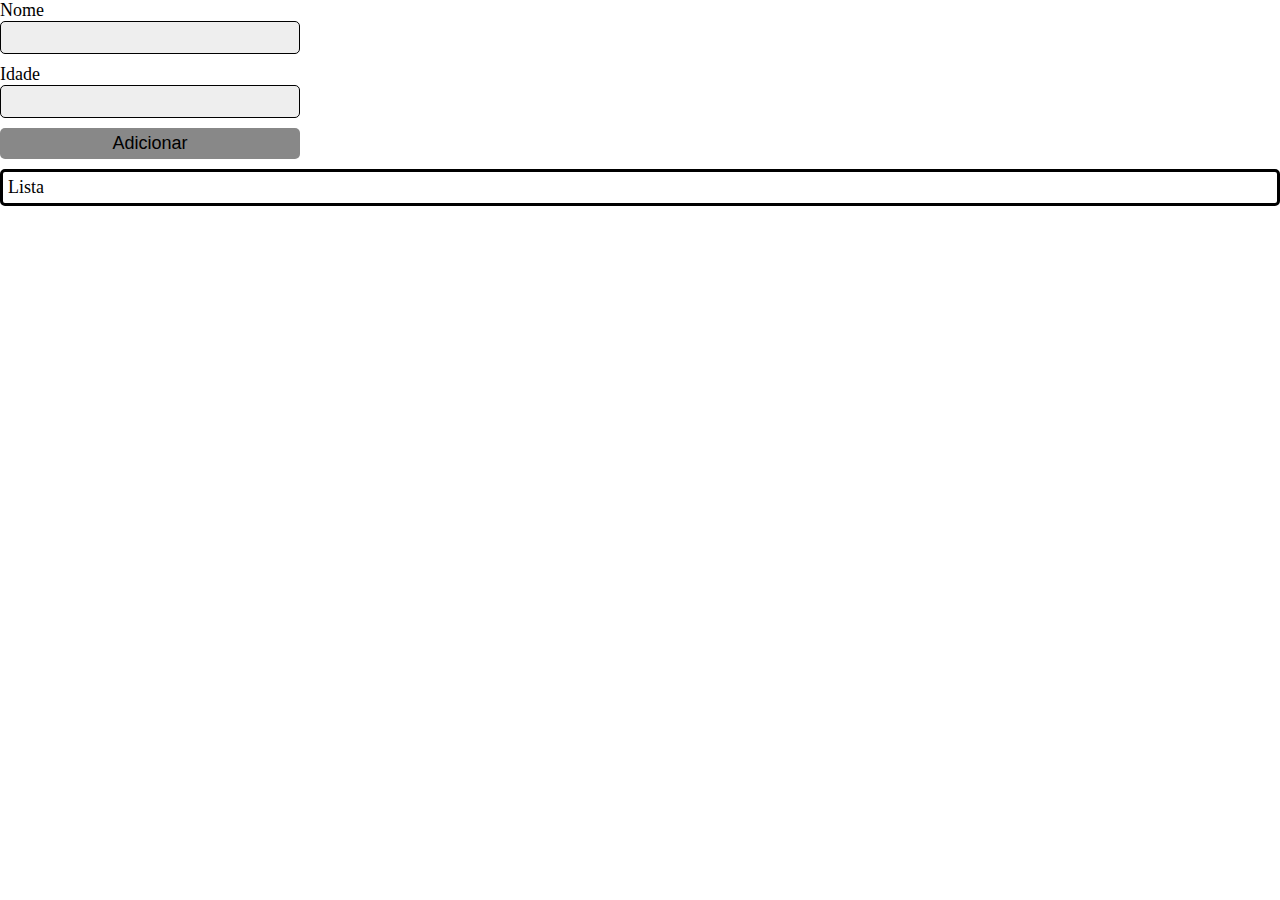
<file: Aula59/index.html>
<!DOCTYPE html>
<html lang="pt-br">
<head>
    <meta charset="UTF-8">
    <meta http-equiv="X-UA-Compatible" content="IE=edge">
    <link rel="stylesheet" href="style.css">
    <meta name="viewport" content="width=device-width, initial-scale=1.0">
    <title>Orientação a objeto Aula 59</title>
</head>
<body>
    <div class="campoForm">
        <label for="">Nome</label>
        <input type="text" name="f_nome" id="f_nome" value="">
    </div>
    <div class="campoForm">
        <label for="">Idade</label>
        <input type="text" name="f_idade" id="f_idade" value="">
    </div>
    <div class="campoForm">
        <button id="btn_add">Adicionar</button>
    </div>
    <div class="res"><span>Lista</span></div>

    <script src="script.js"></script>
</body>
</html>
</file>
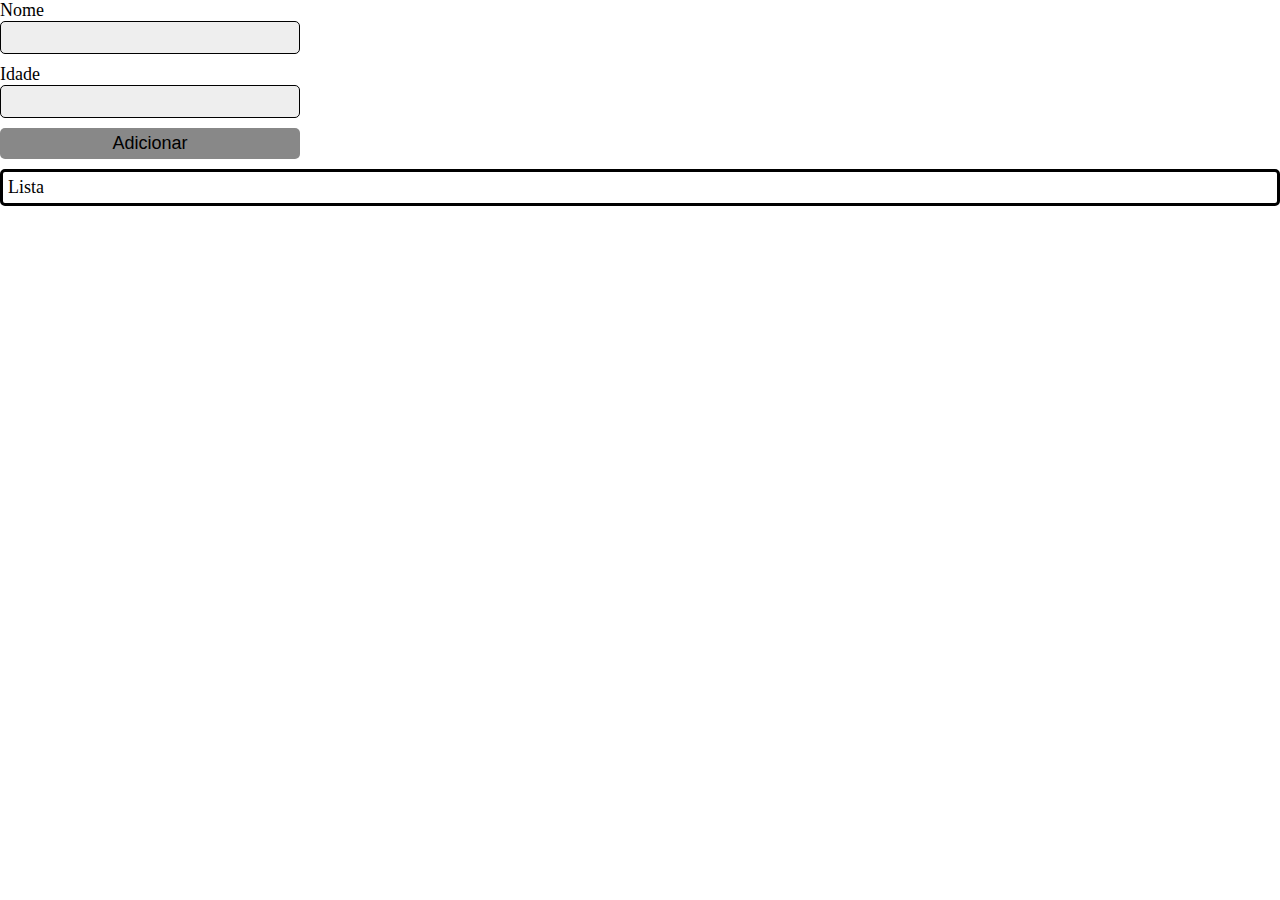
<file: Aula61/index.html>
<!DOCTYPE html>
<html lang="pt-br">
<head>
    <meta charset="UTF-8">
    <meta http-equiv="X-UA-Compatible" content="IE=edge">
    <link rel="stylesheet" href="style.css">
    <meta name="viewport" content="width=device-width, initial-scale=1.0">
    <title>Objetos aula 61</title>
</head>
<body>
    <div class="campoForm">
        <label for="">Nome</label>
        <input type="text" name="f_nome" id="f_nome" value="">
    </div>
    <div class="campoForm">
        <label for="">Idade</label>
        <input type="text" name="f_idade" id="f_idade" value="">
    </div>
    <div class="campoForm">
        <button id="btn_add">Adicionar</button>
    </div>
    <div class="res"><span>Lista</span></div>

    <script src="script.js"></script>
</body>
</html>
</file>
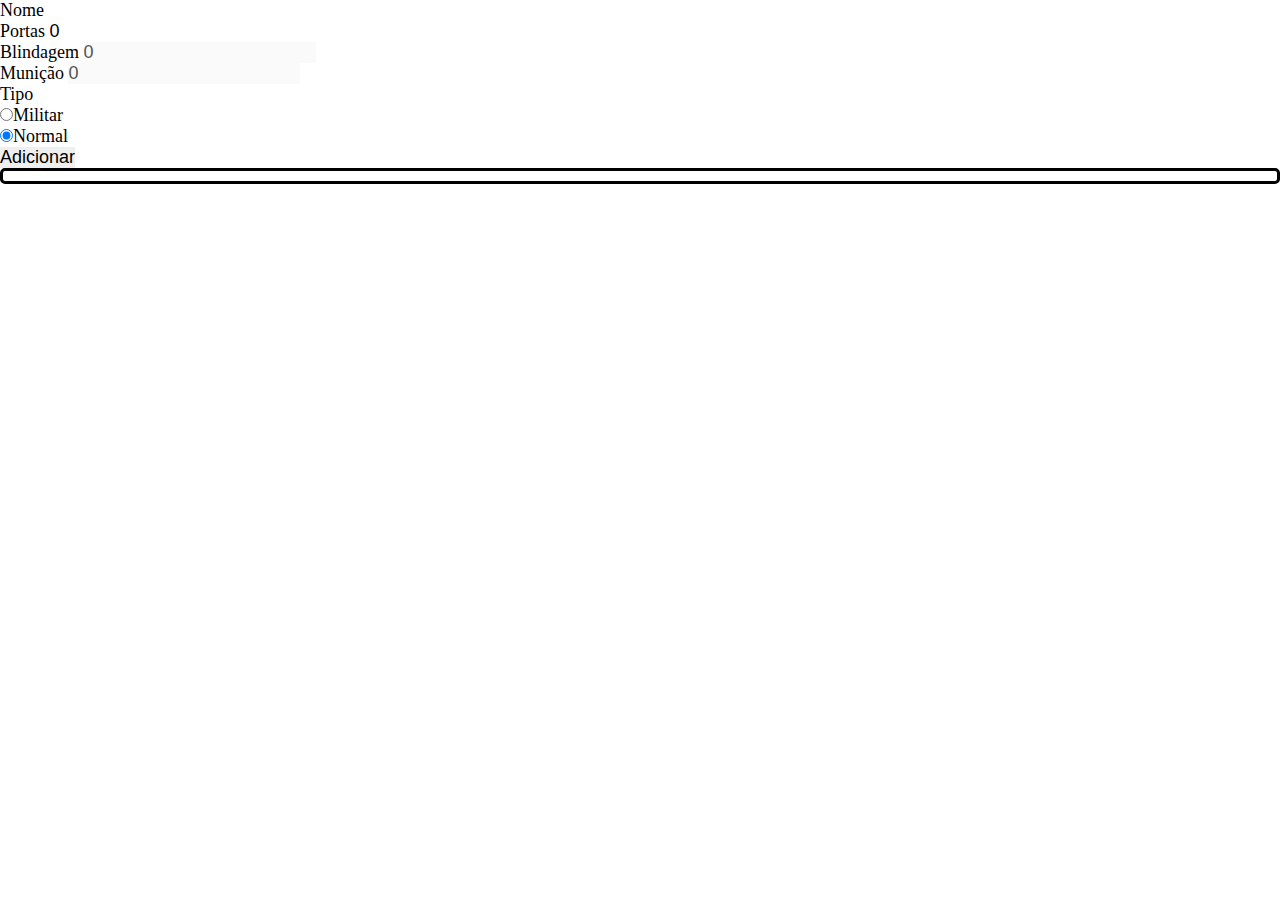
<file: Aula62/index.html>
<!DOCTYPE html>
<html lang="en">
<head>
    <meta charset="UTF-8">
    <meta http-equiv="X-UA-Compatible" content="IE=edge">
    <meta name="viewport" content="width=device-width, initial-scale=1.0">
    <link rel="stylesheet" href="style.css">
    <title>Aula 63 de Javascript</title>
</head>
<body>
    <div id="criarCarro" class="criarCarro">
        <div class="campoForm">
            <label for="">Nome</label>
            <input type="text" name="f_nome" id="f_nome" value="">
        </div>
        <div class="campoForm">
            <label for="">Portas</label>
            <input type="number" name="f_portas" id="f_portas" value="0">
        </div>
        <div class="campoForm">
            <label for="">Blindagem</label>
            <input type="number" name="f_blindagem" id="f_blindagem" disabled value="0">
        </div>
        <div class="campoForm">
            <label for="">Munição</label>
            <input type="number" name="f_municao" id="f_municao" disabled value="0">
        </div>
        <div class="campoForm">
            <label for="">Tipo</label>
            <div class="radio">
                <input type="radio" name="f_tipo" id="f_tipoMilitar" value="m">Militar
            </div>
            <div>
                <input type="radio" name="f_tipo" id="f_tipoNormal" value="n" checked/>Normal
            </div>
        </div>
        <div class="campoForm">
            <button id="btn_addCarro">Adicionar</button>
        </div>
    </div>
    <div class="carros">
        <!--<div class="carro>Golf</div>"-->
    </div>
    

    <script src="script.js"></script>
</body>
</html>
</file>
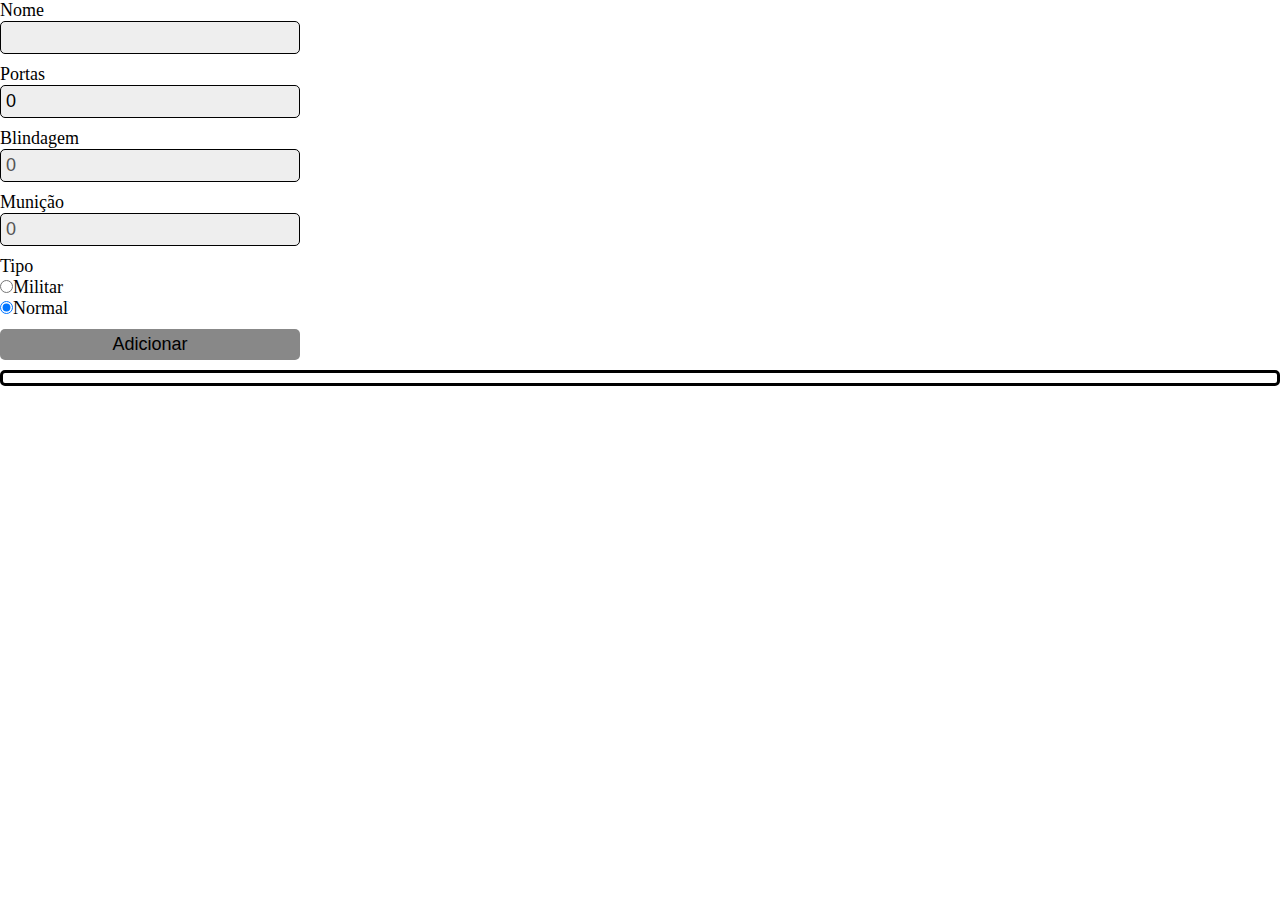
<file: Aula63/index.html>
<!DOCTYPE html>
<html lang="en">
<head>
    <meta charset="UTF-8">
    <meta http-equiv="X-UA-Compatible" content="IE=edge">
    <meta name="viewport" content="width=device-width, initial-scale=1.0">
    <link rel="stylesheet" href="style.css">
    <title>Aula 63 de Javascript</title>
</head>
<body>
    <div id="criarCarro" class="criarCarro">
        <div class="campoForm">
            <label for="">Nome</label>
            <input type="text" name="f_nome" id="f_nome" value="">
        </div>
        <div class="campoForm">
            <label for="">Portas</label>
            <input type="number" name="f_portas" id="f_portas" value="0">
        </div>
        <div class="campoForm">
            <label for="">Blindagem</label>
            <input type="number" name="f_blindagem" id="f_blindagem" disabled value="0">
        </div>
        <div class="campoForm">
            <label for="">Munição</label>
            <input type="number" name="f_municao" id="f_municao" disabled value="0">
        </div>
        <div class="campoForm">
            <label for="">Tipo</label>
            <div class="radio">
                <input type="radio" name="f_tipo" id="f_tipoMilitar" value="m">Militar
            </div>
            <div>
                <input type="radio" name="f_tipo" id="f_tipoNormal" value="n" checked>Normal
            </div>
        </div>
        <div class="campoForm">
            <button id="btn_addCarro">Adicionar</button>
        </div>
    </div>
    <div id="carros" class="carros">
        <!--<div class="carro">Golf</div>-->
    </div>
    

    <script src="script.js"></script>
</body>
</html>
</file>
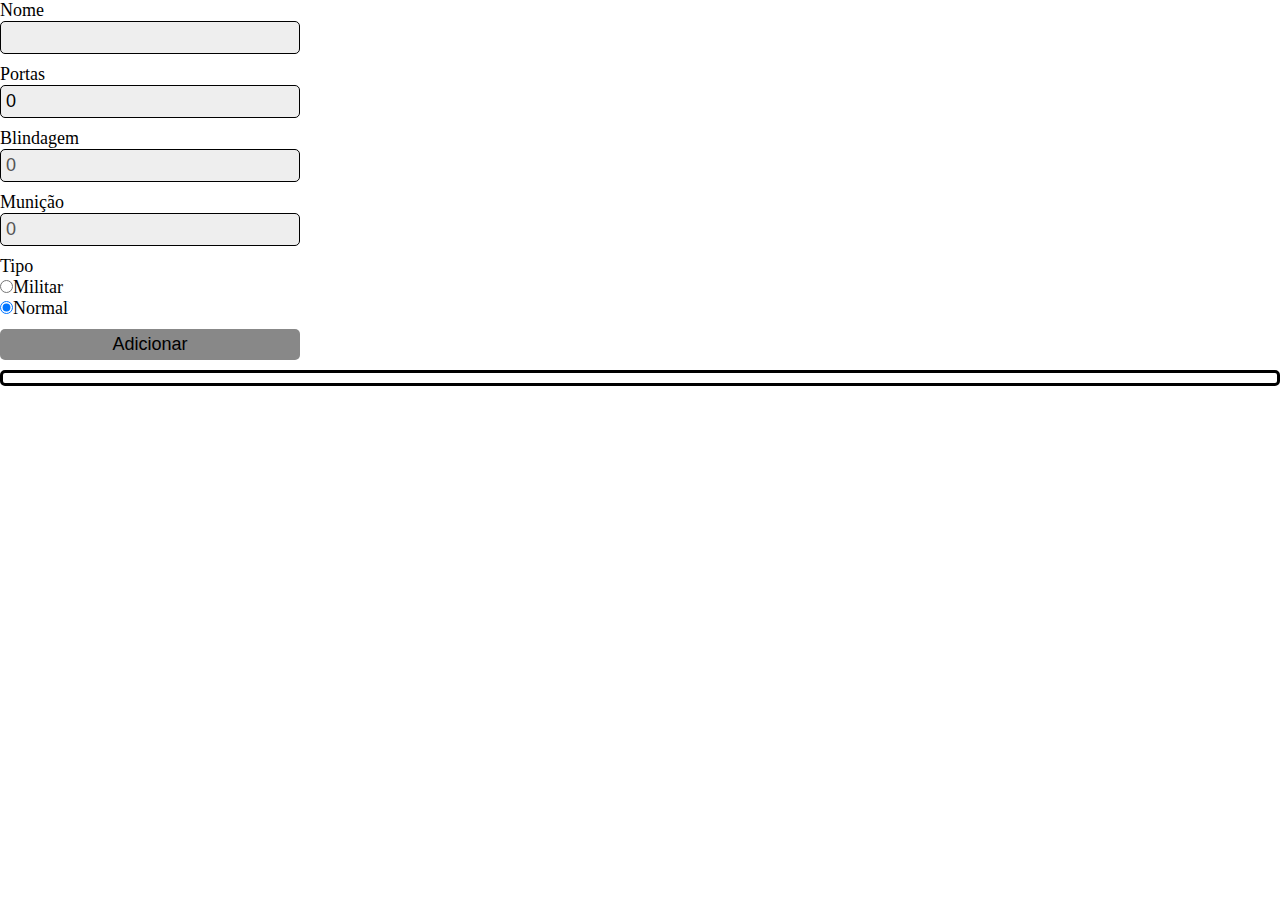
<file: Aula64 /index.html>
<!DOCTYPE html>
<html lang="pt-br">
<head>
    <meta charset="UTF-8">
    <meta http-equiv="X-UA-Compatible" content="IE=edge">
    <meta name="viewport" content="width=device-width, initial-scale=1.0">
    <link rel="stylesheet" href="style.css">
    <title>Aula 64 de Javascript</title>
</head>
<body>
    <div id="criarCarro" class="criarCarro">
        <div class="campoForm">
            <label for="">Nome</label>
            <input type="text" name="f_nome" id="f_nome" value="">
        </div>
        <div class="campoForm">
            <label for="">Portas</label>
            <input type="number" name="f_portas" id="f_portas" value="0">
        </div>
        <div class="campoForm">
            <label for="">Blindagem</label>
            <input type="number" name="f_blindagem" id="f_blindagem" disabled value="0">
        </div>
        <div class="campoForm">
            <label for="">Munição</label>
            <input type="number" name="f_municao" id="f_municao" disabled value="0">
        </div>
        <div class="campoForm">
            <label for="">Tipo</label>
            <div class="radio">
                <input type="radio" name="f_tipo" id="f_tipoMilitar" value="m">Militar
            </div>
            <div>
                <input type="radio" name="f_tipo" id="f_tipoNormal" value="n" checked>Normal
            </div>
        </div>
        <div class="campoForm">
            <button id="btn_addCarro">Adicionar</button>
        </div>
    </div>
    <div id="carros" class="carros">
        <!--<div class="carro">Golf</div>-->
    </div>
    

    <script src="script.js"></script>
</body>
</html>
</file>
<file: Aula59/style.css>
*{
    padding: 0;
    margin: 0;
    border: none;
    box-sizing: border-box;
    font-size: large;
}

.campoForm{
    display: flex;
    flex-direction: column;
    width: 300px;
    margin-bottom: 10px;

}

.campoForm input{
    background-color: #eee;
    padding: 5px;
    border-radius: 5px;
    border: 1px solid #000;

}

.campoForm button{
    background-color: #888;
    cursor: pointer;
    padding: 5px;
    border-radius: 5px;

}

.res {
    border: 3px solid #000;
    padding: 5px;
    border-radius: 5px;
    display: flex;
    width: 100%;

}

.pessoa {
    display: flex;
    width: 200px;
    border:  3px #444 solid;
    padding: 5px;
    border-radius: 5px;
    color: red;
    font-weight: bold;
}
</file>
<file: Aula61/style.css>
*{
    padding: 0;
    margin: 0;
    border: none;
    box-sizing: border-box;
    font-size: large;
}

.campoForm{
    display: flex;
    flex-direction: column;
    width: 300px;
    margin-bottom: 10px;

}

.campoForm input{
    background-color: #eee;
    padding: 5px;
    border-radius: 5px;
    border: 1px solid #000;

}

.campoForm button{
    background-color: #888;
    cursor: pointer;
    padding: 5px;
    border-radius: 5px;

}

.res {
    border: 3px solid #000;
    padding: 5px;
    border-radius: 5px;
    display: flex;
    width: 100%;

}

.pessoa {
    display: flex;
    width: 200px;
    border:  3px #444 solid;
    padding: 5px;
    border-radius: 5px;
    color: red;
    font-weight: bold;
}
</file>
<file: Aula62/style.css>
* {
    padding: 0px;
    margin: 0px;
    border: none;
    box-sizing: border-box;
    font-size: large;
}


.carros {
    display: flex;
    width: 100%;
    border: 3px solid #000;
    padding: 5px;
    border-radius: 5px;
}


.carro {
    border: 3px solid #008;
    background-color: #8cf;
    padding: 5px;
    border-radius: 5px;
    display: flex;
    width: 200px;

}
</file>
<file: Aula63/style.css>
* {
    padding: 0px;
    margin: 0px;
    border: none;
    box-sizing: border-box;
    font-size: large;
}


.carros {
    display: flex;
    width: 100%;
    border: 3px solid #000;
    padding: 5px;
    border-radius: 5px;
}


.carro {
    border: 3px solid #008;
    background-color: #8cf;
    padding: 5px;
    border-radius: 5px;
    display: flex;
    width: 200px;

}

.campoForm {
    display: flex;
    flex-direction: column;
    width: 300px;
    margin-bottom: 10px;
}

.campoForm input {
    background-color: #eee;
    padding: 5px;
    border-radius: 5px;
    border: 1px solid #000;

}

.campoForm button {
    background-color: #888;
    cursor: pointer;
    padding: 5px;
    border-radius: 5px;
}
</file>
<file: Aula64 /style.css>
* {
    padding: 0px;
    margin: 0px;
    border: none;
    box-sizing: border-box;
    font-size: large;
}


.carros {
    display: flex;
    width: 100%;
    border: 3px solid #000;
    padding: 5px;
    border-radius: 5px;
}


.carro {
    flex-direction: column;
    border: 3px solid #008;
    background-color: #8cf;
    padding: 5px;
    border-radius: 5px;
    display: flex;
    width: 200px;  
}

.carro button{
    cursor: pointer;
    background-color: crimson;
    border-radius: 5px;
    color: #fff;
    
}

.campoForm {
    display: flex;
    flex-direction: column;
    width: 300px;
    margin-bottom: 10px;
}

.campoForm input {
    background-color: #eee;
    padding: 5px;
    border-radius: 5px;
    border: 1px solid #000;

}

.campoForm button {
    background-color: #888;
    cursor: pointer;
    padding: 5px;
    border-radius: 5px;
}
</file>
